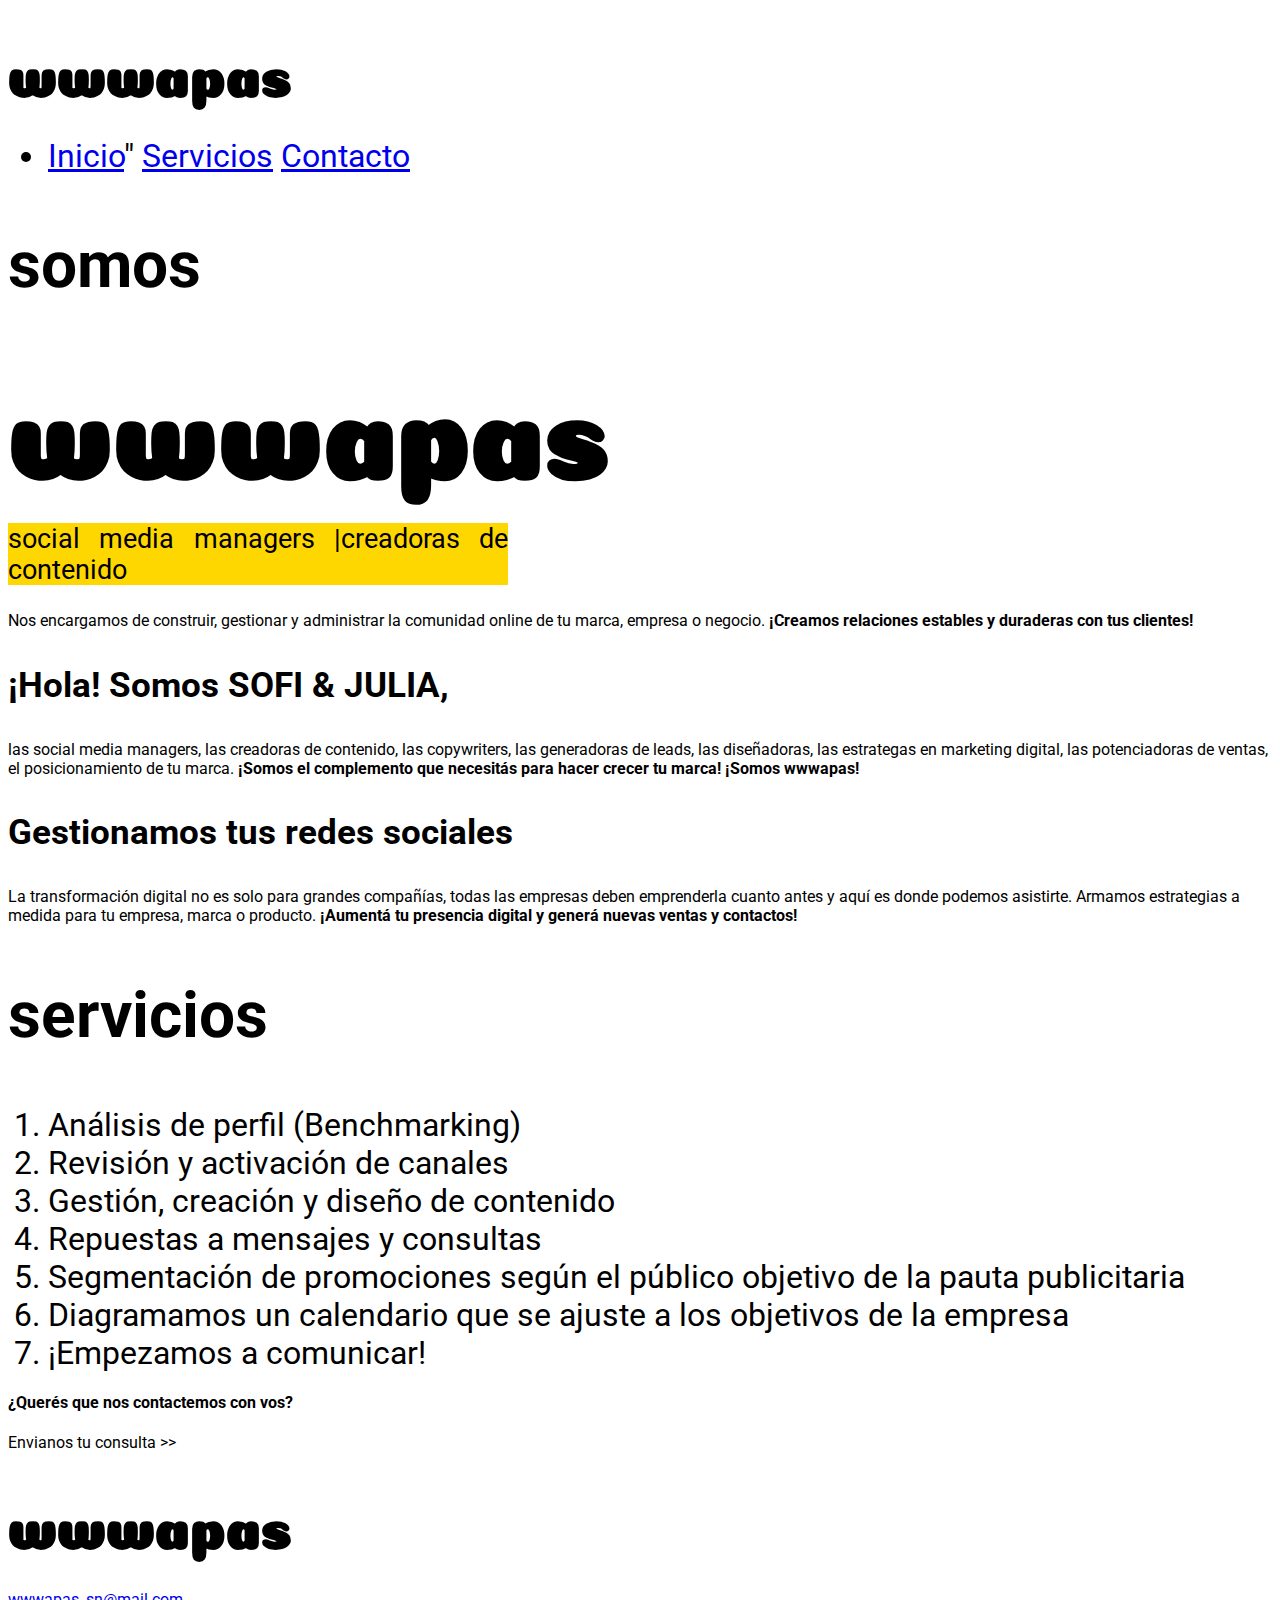
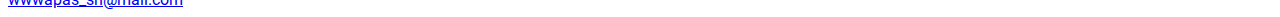
<file: Interfaz Web/index.html>
<!DOCTYPE html>
<html lang="en">
    <head>
        <meta charset="UTF-8" />
        <meta http-equiv="X-UA-Compatible" content="IE=edge" />
        <meta name="viewport" content="width=device-width, initial-scale=1.0" />
        <title>WWWapas - Marketing Digital y redes sociales</title>

        <link rel="stylesheet" href="css/estilos.css" />
    </head>

    <body>
        <h1>wwwapas</h1>
        <nav>
            <ul>
                <li>
                    <a href="#">Inicio</a>" 
                    <a href="#Servicios">Servicios</a>
                    <a href="#Contacto">Contacto</a>
                </li>
            </ul>
        </nav>

        <header>
            <h2>somos</h2>
            <h1><strong> wwwapas </strong></h1>

            <p style="font-size: 26.6px; background-color: gold; width: 500px; text-align: justify;" ">social media managers |creadoras de contenido</p>
            <p>
                Nos encargamos de construir, gestionar y administrar la comunidad online de tu marca, empresa o negocio.
                <strong>¡Creamos relaciones estables y duraderas con tus clientes! </strong>
            </p>
        </header>

        <main>
            <div>
                <section>
                    <h3>¡Hola! Somos SOFI & JULIA,</h3>

                    <p>
                        las social media managers, las creadoras de contenido, las copywriters, las generadoras de leads, las diseñadoras, las estrategas en marketing digital, las potenciadoras de ventas, el posicionamiento de tu marca.
                        <strong>¡Somos el complemento que necesitás para hacer crecer tu marca! ¡Somos wwwapas!</strong>
                    </p>

                    <h3>Gestionamos tus redes sociales</h3>
                    <p>
                        La transformación digital no es solo para grandes compañías, todas las empresas deben emprenderla cuanto antes y aquí es donde podemos asistirte. Armamos estrategias a medida para tu empresa, marca o producto.
                        <strong> ¡Aumentá tu presencia digital y generá nuevas ventas y contactos!</strong>
                    </p>
                </section>
            </div>

            <section>
                <h2>servicios</h2>

                <ol>
                    <li>Análisis de perfil (Benchmarking)</li>
                    <li>Revisión y activación de canales</li>
                    <li>Gestión, creación y diseño de contenido</li>
                    <li>Repuestas a mensajes y consultas</li>
                    <li>Segmentación de promociones según el público objetivo de la pauta publicitaria</li>
                    <li>Diagramamos un calendario que se ajuste a los objetivos de la empresa</li>
                    <li>¡Empezamos a comunicar!</li>
                </ol>
            </section>

            <div>
                <section>
                    <h4>¿Querés que nos contactemos con vos?</h4>

                    <p>Envianos tu consulta >></p>
                </section>
            </div>
        </main>

        <footer>
            <h1> wwwapas </h1>
            <a href="mailto: wwwapas_sn@mail.com">wwwapas_sn@mail.com</a>
        </footer>
    </body>
</html>
</file>
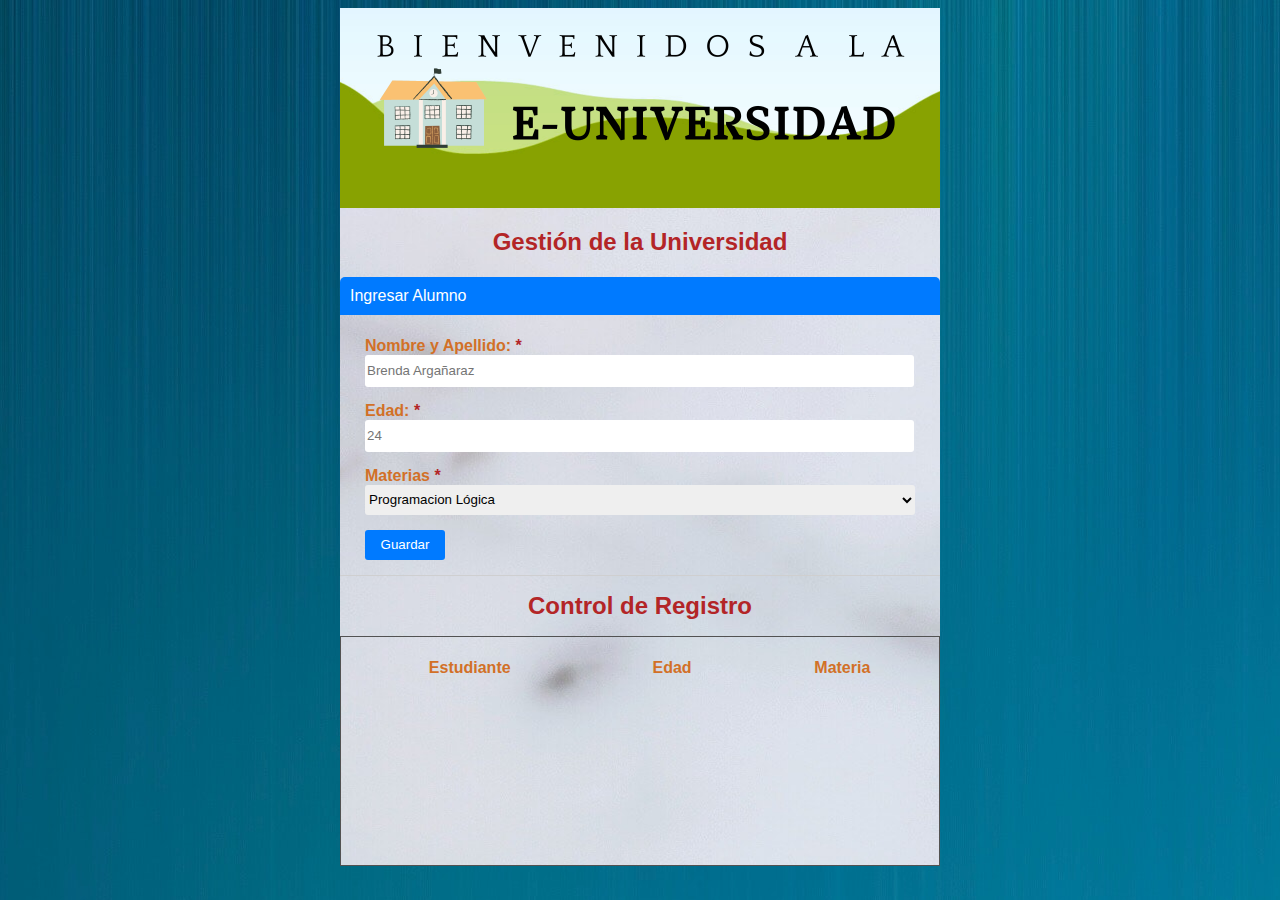
<file: Proyecto-Integrador-HTML/index.html>
<!DOCTYPE html>
<html lang="es">
<head>
    <meta charset="UTF-8">
    <meta name="viewport" content="width=device-width, initial-scale=1.0">
    <title>Gestión de la Universidad</title>
    <link rel="stylesheet" href="estilos.css">
</head>
<body>

    <div id="contenedor">
        <img src="imagenes/eu_banner.png" alt="Banner Superior">
        <h1>Gestión de la Universidad</h1>
        <main id="formulario">
            <h4>Ingresar Alumno</h4>
            <form>
                <div class="campo">
                    <label for="nombre-completo">Nombre y Apellido: <strong>*</strong></label><br>
                    <input type="text" name="nombre-completo" placeholder="Brenda Argañaraz" required><br>
                </div>
                <div class="campo">
                    <label for="edad">Edad: <strong>*</strong></label><br>
                    <input type="int" name="edad" placeholder="24" required ><br>
                </div>
                <div class="campo">
                    <label for="materias">Materias <strong>*</strong></label><br>
                    <select name="Materias" required>

                        <optgroup label = "Licenciatura en informática">
                            <option value="Programación Lógica">Programacion Lógica</option>
                            <option value="Álgebra">Algebra</option>
                            <option value="Programación Orientada a Objetos">Programación Orientada a Objetos</option>
                        </optgroup>

                        <optgroup label = "Licenciatura en Economía">
                            <option value="Administración I">Administración I</option>
                            <option value="Contabilidad">Contabilidad</option>
                            <option value="Principios de Economía">Principios de Economía</option>
                        </optgroup>

                        <optgroup label = "Abogacía">
                            <option value="Introducción al Derecho">Introducción al Derecho</option>
                            <option value="Teoría de la Persona">Teoría de la Persona</option>
                            <option value="Derecho Penal I">Derecho Penal I</option>
                        </optgroup>
                    </select>
                    <button type="submit">Guardar</button>
                </div>   
            </form>
        </main>
        <div id="registros">
            <h1>Control de Registro</h1>
            <table>

                <tread>
                    <tr>
                        <th>Estudiante</th>
                        <th>Edad</th>
                        <th>Materia</th>
                    </tr>
                </tread>
                <tr>
                    <td> <br> </td>
                    <td> <br> </td>
                    <td> <br> </td>
                </tr>
                <tr>
                    <td> <br> </td>
                    <td> <br> </td>
                    <td> <br> </td>
                </tr>
                <tr>
                    <td> <br> </td>
                    <td> <br> </td>
                    <td> <br> </td>
                </tr>
                <tr>
                    <td> <br> </td>
                    <td> <br> </td>
                    <td> <br> </td>
                </tr>
                <tr>
                    <td> <br> </td>
                    <td> <br> </td>
                    <td> <br> </td>
                </tr>
                <tr>
                    <td> <br> </td>
                    <td> <br> </td>
                    <td> <br> </td>
                </tr>
                <tr>
                    <td> <br> </td>
                    <td> <br> </td>
                    <td> <br> </td>
                </tr>
                <tr>
                    <td> <br> </td>
                    <td> <br> </td>
                    <td> <br> </td>
                </tr>
            </table>
        </div>
    </div>
</body>
</html>
</file>
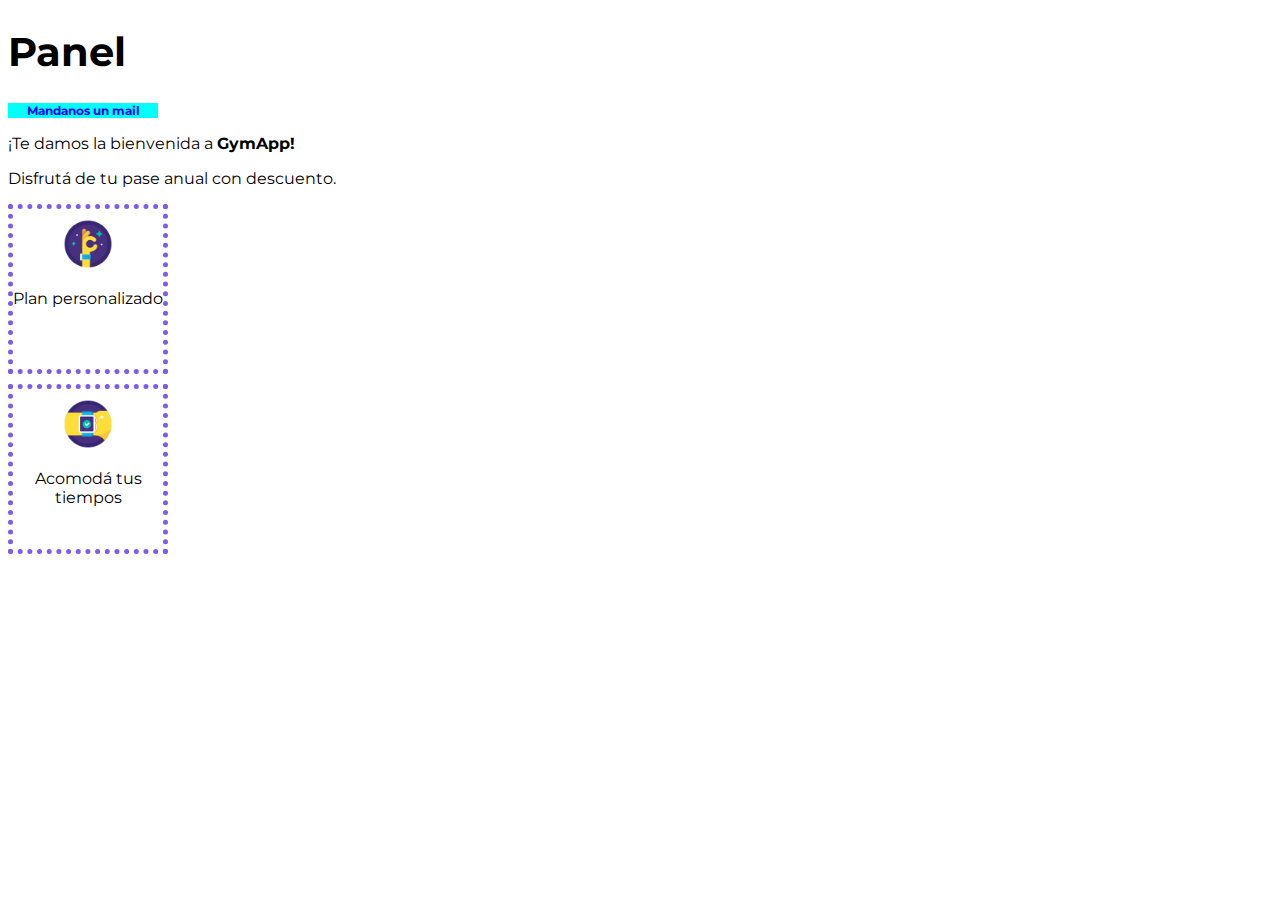
<file: Modulo 6/Ejercicio 1/index.html>
<!--
Ejercicio 1 
Crear una carpeta llamada Ejercicio 1.
Crear un archivo llamado index.html, colocar el texto "Laboratorio 1" en la etiqueta title y visualizarlo en la pestaña del navegador.
Copiar y pegar en nuestro index.html el siguiente texto.(*)
Utilizar los siguientes elementos: enunciados, listas, strong, párrafos e imágenes.
En el index.html generar la estructura mostrada en la siguiente diapositiva.
Utilizar la tipografía Montserrat desde Google Fonts en su variable de weight 700 y 400. El h1 y el h2 utilizarán la variante 700. El h1 tendrá un tamaño de 40px, mientras que el h2 de 12px
El h2 anidará un mail de correo electrónico.
Para tomar el color del h2 utilizar la aplicación Colorcop o una similar.
Las imágenes tendrán un ancho de 50px y un alto en automático.
(*)
Panel 
Mandanos un mail 
¡Te damos la bienvenida a GymApp!
Disfrutá de tu pase anual con descuento. 
Plan personalizado 
Acomodá tus tiempos
 -->

 <!DOCTYPE html>
 <html lang="es">
 <head>
    <meta charset="UTF-8">
    <meta name="viewport" content="width=device-width, initial-scale=1.0">
    <title>Laboratorio 1</title>
    <link rel="stylesheet" href="estilos.css">
 <body>

    <h1>Panel</h1>
    <h2><a href="mailito:info@dominio.com"> Mandanos un mail</a></h2>
    <p>¡Te damos la bienvenida a <strong> GymApp!</strong></p>
    <p>Disfrutá de tu pase anual con descuento.</p>
    <div><img src="Imagenes/Image20230710192648.png" alt="Deporte 1">  
        <p>Plan personalizado</p></div>
    <div><img src="Imagenes/Image20230710192645.png" alt="Deporte 2">
        <p>Acomodá tus tiempos</p></div>
  
    
 </body>
 </html>
</file>
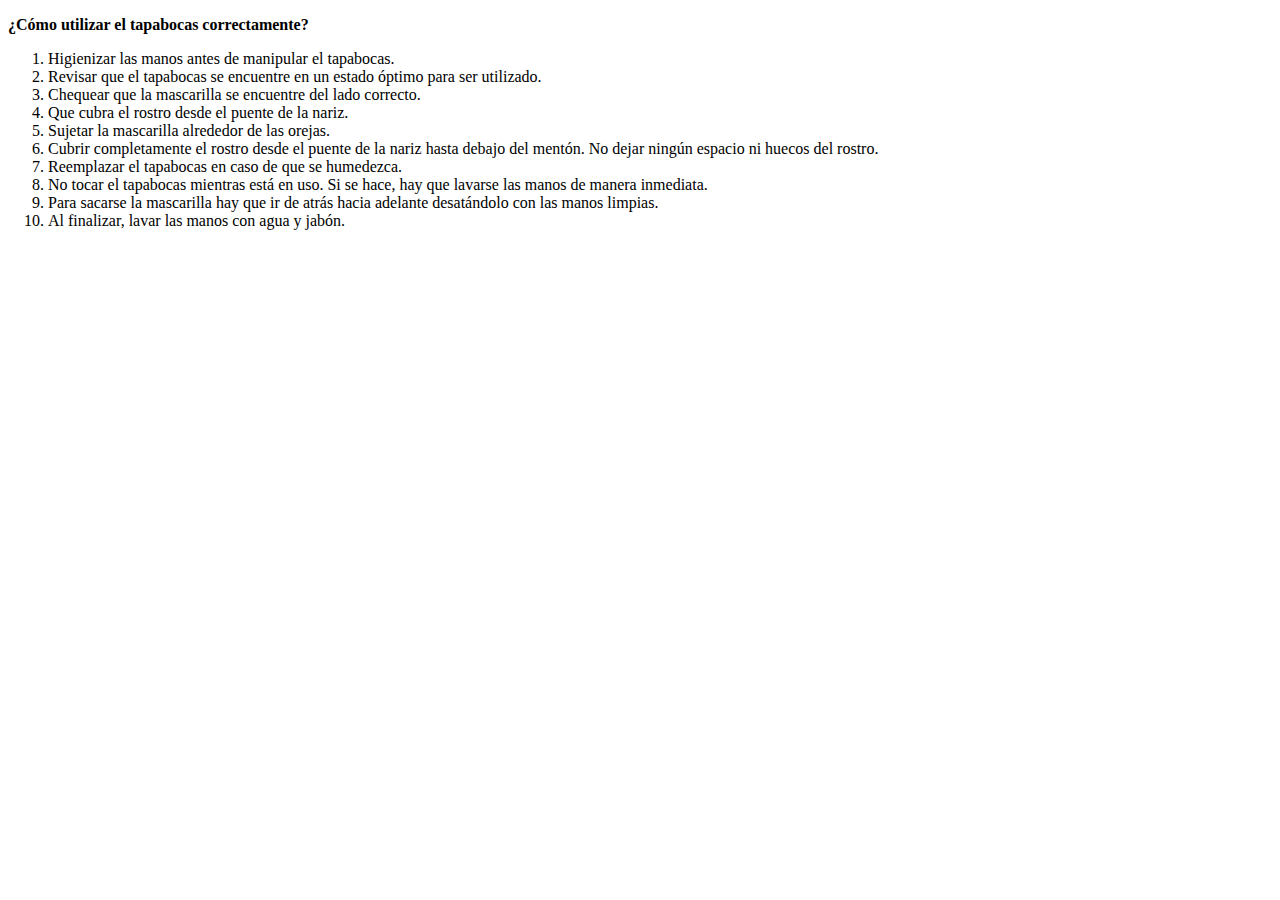
<file: Modulo 5/Ej1.html>
<!---
1) Crear una carpeta llamada Ejercicio 1

2) Crear un archivo llamado index.html, colocar el texto "Laboratorio 1" en la 
etiqueta <title> y visualizarlo en el navegador o en el preview de VS Code

3) Copiar y pegar en el index.html el texto

4) Utilizar los elementos: Enunciados, listas, strong y em

5) En el index.html, generar una lista ordenada utilizando el elemento ol

-->

<!DOCTYPE html>
<html lang="es">
<head>
    <meta charset="UTF-8">
    <meta name="viewport" content="width=device-width, initial-scale=1.0">
    <title>Laboratorio 1</title>
</head>
<body>
    
    <p><strong>¿Cómo utilizar el tapabocas correctamente?</strong></p>
    <ol>
        <li>Higienizar las manos antes de manipular el tapabocas.</li>
        <li>Revisar que el tapabocas se encuentre en un estado óptimo para ser utilizado.</li>
        <li>Chequear que la mascarilla se encuentre del lado correcto.</li>
        <li>Que cubra el rostro desde el puente de la nariz.</li>
        <li>Sujetar la mascarilla alrededor de las orejas.</li>
        <li>Cubrir completamente el rostro desde el puente de la nariz hasta debajo del mentón. 
            No dejar ningún espacio ni huecos del rostro.</li>
        <li>Reemplazar el tapabocas en caso de que se humedezca.</li>
        <li>No tocar el tapabocas mientras está en uso. Si se hace, hay que lavarse las manos de manera inmediata.</li>
        <li>Para sacarse la mascarilla hay que ir de atrás hacia adelante desatándolo con las manos limpias.</li>
        <li>Al finalizar, lavar las manos con agua y jabón.</li>
    </ol>


</body>
</html>
</file>
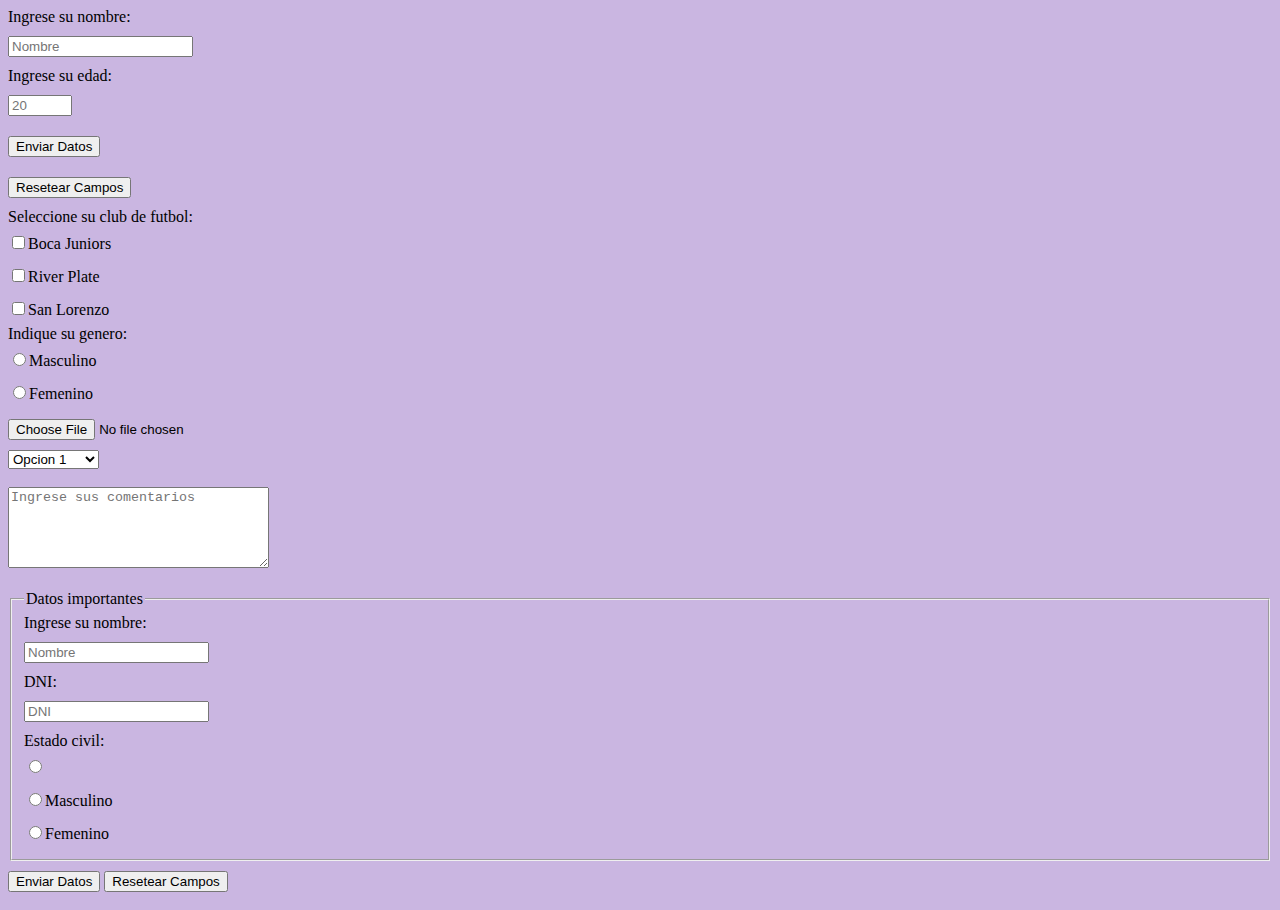
<file: Modulo 7/Pagina3.html>
<!DOCTYPE html>
<html lang="en">
<head>
    <meta charset="UTF-8">
    <meta name="viewport" content="width=, initial-scale=1.0">
    <title>Mi Formulario</title>
    <link rel="stylesheet" href="estilos3.css">
</head>
<body>
    <form action="codigo.php" method="post">
        <label>Ingrese su nombre:<br>
            <input type="text" maxlength="10" placeholder="Nombre"></label>
        <label>Ingrese su edad:<br>
            <input type="number" name ="edad" min="1" max="100" placeholder="20"></label>
        <input type="submit" value="Enviar Datos" style="display: inline-block;">
        <input type="reset" value="Resetear Campos">
        <label>Seleccione su club de futbol:<br>
            <input type="checkbox" name ="Boca" style="display: inline-block;">Boca Juniors<br></input>
            <input type="checkbox" name ="River" style="display: inline-block;">River Plate<br></input>
            <input type="checkbox" name ="cuervo" style="display: inline-block;">San Lorenzo<br></input>
        </label>

        <label>
            Indique su genero:<br>
            <input type="radio" name="genero" value="masculino" style="display: inline-block;">Masculino<br>
            <input type="radio" name="genero" value="femenino" style="display: inline-block;">Femenino<br>
        </label>

        <input type="file" accept=".jpg .png" required>

        <select>
            <option value="1">Opcion 1</option>
            <option value="2">Opcion 2</option>
            <option value="3">Opcion 3</option>
            <optgroup label="Grupo 1">
                <option value="4">Opcion 4</option>
                <option value="5">Opcion 5</option>
            </optgroup>
        </select><br><br>
        
        <textarea name="comentarios" cols="30" rows="5" placeholder="Ingrese sus comentarios"></textarea><br><br>

        <fieldset>
            <legend>Datos importantes</legend>
                Ingrese su nombre:<br><input type="text" maxlength="10" placeholder="Nombre"></label>
                DNI: <input type="number" maxlength="10" placeholder="DNI"></label>
                Estado civil: <input type="radio" name="Estado civil" ></label>
                <input type="radio" name="Estado civil" value="soltero" style="display: inline-block;">Masculino<br>
                <input type="radio" name="Estado civil" value="casasdo" style="display: inline-block;">Femenino<br>
            </fieldset>

        <input type="submit" value="Enviar Datos" style="display: inline-block;"> </input>
        <input type="reset" value="Resetear Campos" style="display: inline-block;"> </input>
    </form>

</body>
</html>
</file>
<file: Interfaz Web/css/estilos.css>
@import url('https://fonts.googleapis.com/css2?family=Coiny&family=Roboto:wght@400;700;900&display=swap');

.yellowBackground {
    background-color: gold;
}

body { 
    font-family: 'Roboto', sans-serif;
    font-weight:400;
}

h1 { 
    font-family: 'Coiny', regular;
    font-size: 56px;
}

h1 strong {
    font-size: 117.33px;
}

h2 {
    font-size: 64px;
}

h3 {
    font-family: 'Roboto', black;
    font-size: 34.6px ;
}

li {
    font-family: 'Roboto', regular;
    font-size: 32px;
}
</file>
<file: Proyecto-Integrador-HTML/estilos.css>
body{
    background-image: url("imagenes/background.jpg");
}

#contenedor{
    width: 600px;
    margin: 0 auto;
    background-image: url("imagenes/background2.jpg");
}

#formulario{
    width: 600px;
    margin: auto;
    border-bottom: 1px solid;
    border-color: #cfcfcff8;
}

.campo{
    padding-bottom: 15px;
}

h1{
    text-align: center;
    font-family: Arial;
    color: #B32527;
    font-size: 24px;
}

h4{
    color: white;
    font-family: 'Franklin Gothic Medium', 'Arial Narrow', Arial, sans-serif;
    font-size: medium;
    font-weight: lighter;
    padding: 10px;
    border-top-left-radius: 5px 5px;
    border-top-right-radius: 5px 5px;
    background-color: #007AFF;
}

strong{
    color: #B32527;
}

form{
    margin-right: auto;
    margin-left: auto;
    width: 550px;
}

label{
    font-family: 'Franklin Gothic Medium', 'Arial Narrow', Arial, sans-serif;
    font-weight: bolder;
    color: #D27027;
    padding-top: 10px;
}

input{
    width: 545px;
    height: 30px;
    border-radius: 3px 3px;
    border: none;
}

select{
    border-radius: 3px;
    width: 550px;
    height: 30px;
    border: none;
}

button{
    width: 80px;
    height: 30px;
    border-radius: 3px 3px;
    border: none;
    margin-top: 15px;
    color: white;
    background-color: #007AFF;
}

table{
    width: 600px;
    margin: auto;
    font-family: Arial, Helvetica, sans-serif ;
    font-weight: lighter;
    color: #D27027;
    border: 1px solid;
    border-color: rgb(82, 82, 82);
    padding-top: 10px;
}

th{
    padding: 10px; ;
}


td{
    font-family: 'Times New Roman', Times, serif;
    font-weight: 500;
    color: black;
    text-align: center;
}
</file>
<file: Modulo 6/Ejercicio 1/estilos.css>
@import url('https://fonts.googleapis.com/css2?family=Coiny&family=Montserrat:wght@400;700&family=Roboto:wght@100&display=swap');

font-family: 'Montserrat', sans-serif;

*{
    box-sizing: border-box;
}

h1{
    font-family: 'Montserrat', sans-serif;
    font-weight: 700;
    font-size: 40px;
}

h2{
    font-family: 'Montserrat', sans-serif;
    font-weight: 700;
    font-size: 12px;
    background-color: aqua;
    width: 150px;
    text-align: center;
}

a{
    text-decoration: none;
}

p{
    font-family: 'Montserrat', sans-serif;
    font-weight: 400;
}

div{
    border: 5px dotted rgb(125, 91, 235);
    width: 150px;
    height: 150px;
    padding-top: 10px;
    text-align: center;
    margin-bottom: 10px;
}

img{
    width: 50px;
    height: auto;
}
</file>
<file: Modulo 7/estilos3.css>
@import url('https://fonts.googleapis.com/css2?family=Coiny&family=Montserrat:wght@400;700&family=Roboto:wght@100&display=swap');

font-family: 'Montserrat', sans-serif;

*{
    box-sizing: border-box;
}

h1{
    font-family: 'Montserrat', sans-serif;
    font-weight: 700;
    font-size: 40px;
}

h2{
    font-family: 'Montserrat', sans-serif;
    font-weight: 700;
    font-size: 12px;
    background-color: aqua;
    width: 150px;
    text-align: center;
}

a{
    text-decoration: none;
}

p{
    font-family: 'Montserrat', sans-serif;
    font-weight: 400;
}

div{
    border: 5px dotted rgb(125, 91, 235);
    width: 150px;
    height: 150px;
    padding-top: 10px;
    text-align: center;
    margin-bottom: 10px;
}

img{
    width: 50px;
    height: auto;
}

lael, input{
    display: block;
    margin-top: 10px;
    margin-bottom: 10px;
}

body{
    background-color: rgb(202, 182, 225);
}
</file>
